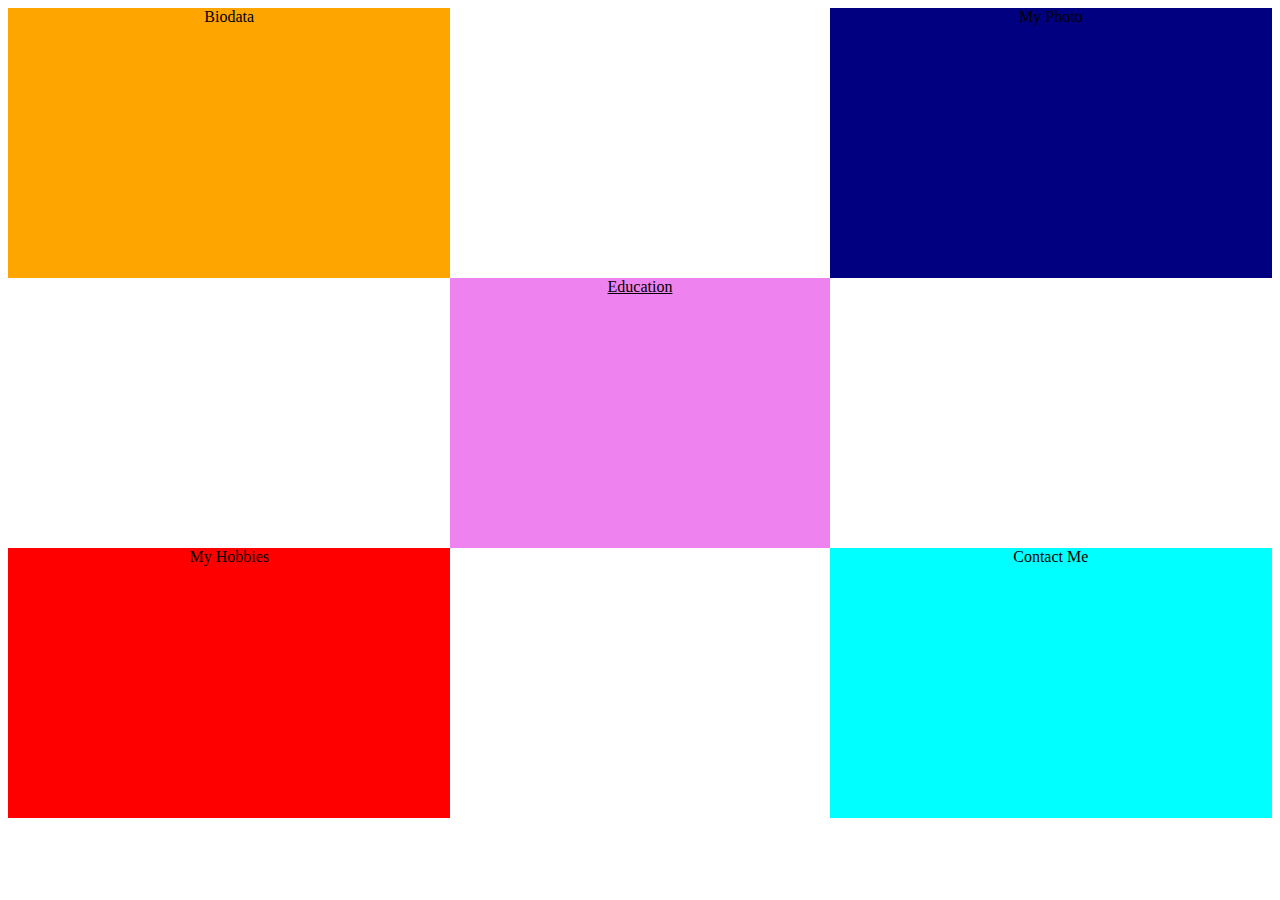
<file: assignment/index.html>
<!DOCTYPE html>
<html>
    <head>
        <meta charset="UTF-8">
        <meta name="author" content="BARISIGARA SIMON">
        <title>Assigmentss </title>
        <link rel="stylesheet"
        href="styles.css" type="text/css">
            <link rel="icon"type"image/png" href="favicon.ico">
    </head>
    <body>

        <a href="Biodata.html"><div ="div" id="biodata">Biodata</div></a>
        <a href="photo.html"><div ="div" id="photo">My Photo</div></a>
        <a href="Education.html"><div ="div" id="education">Education</div></a>
        <a href="hobbies.html"><div ="div" id="hobbies">My Hobbies</div></a>
        <a href="contactme.html"><div ="div" id="contactme">Contact Me</div></a>
    </body>
</html>
</file>
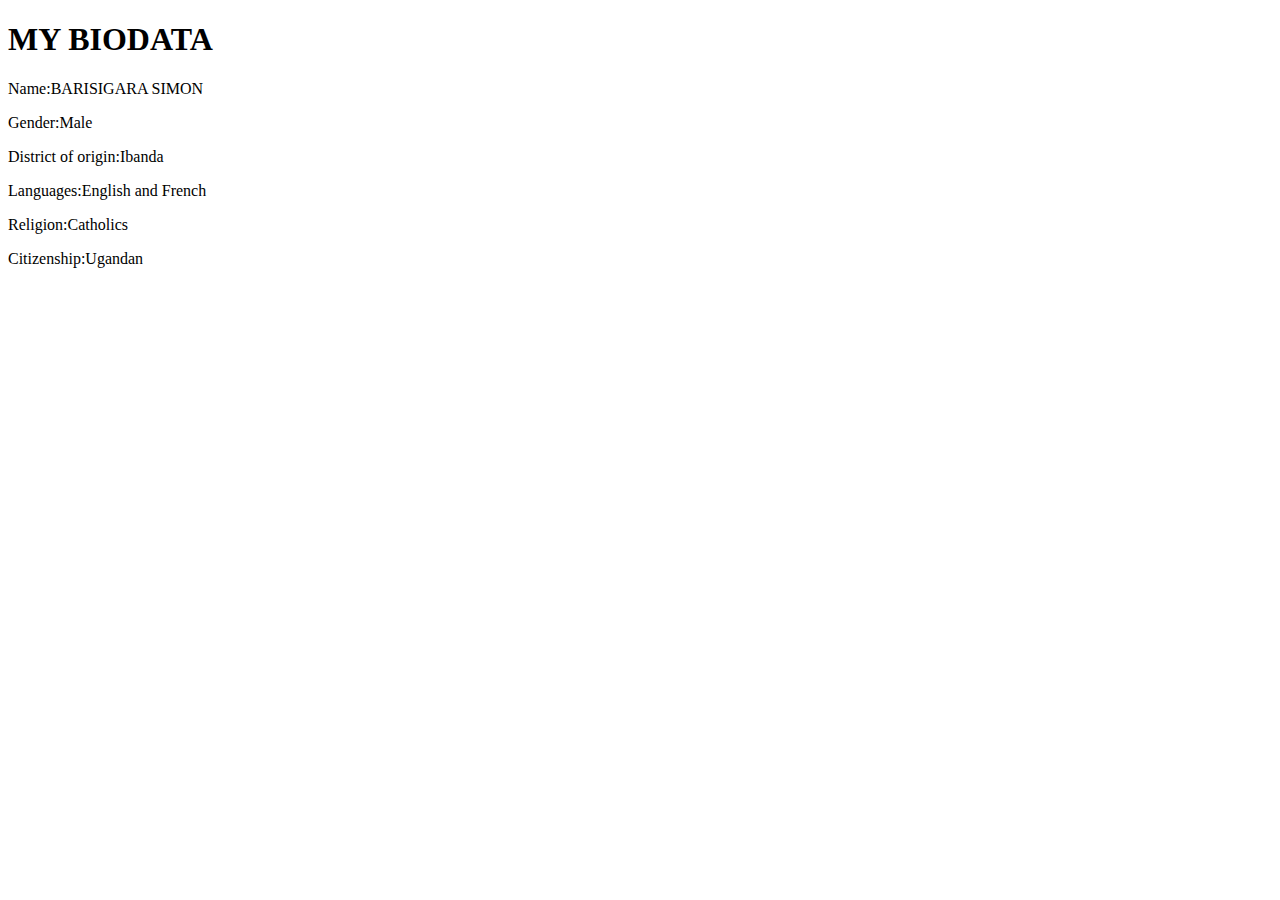
<file: assignment/Biodata.html>
<!DOCTYPE html>
<html lang="en" dir="ltr">
  <head>
    <meta charset="utf-8">
    <title>Biodata</title>
        <link rel="icon"type"image/png" href="edu.ico">
  </head>
  <body>
    <h1>MY BIODATA</h1>
<p>Name:BARISIGARA SIMON</P>
  <P>Gender:Male</P>
<p>District of origin:Ibanda</p>
    <P>Languages:English and French</p>
      <P>Religion:Catholics</p>
        <p>Citizenship:Ugandan</p>
  </body>
</html>
</file>
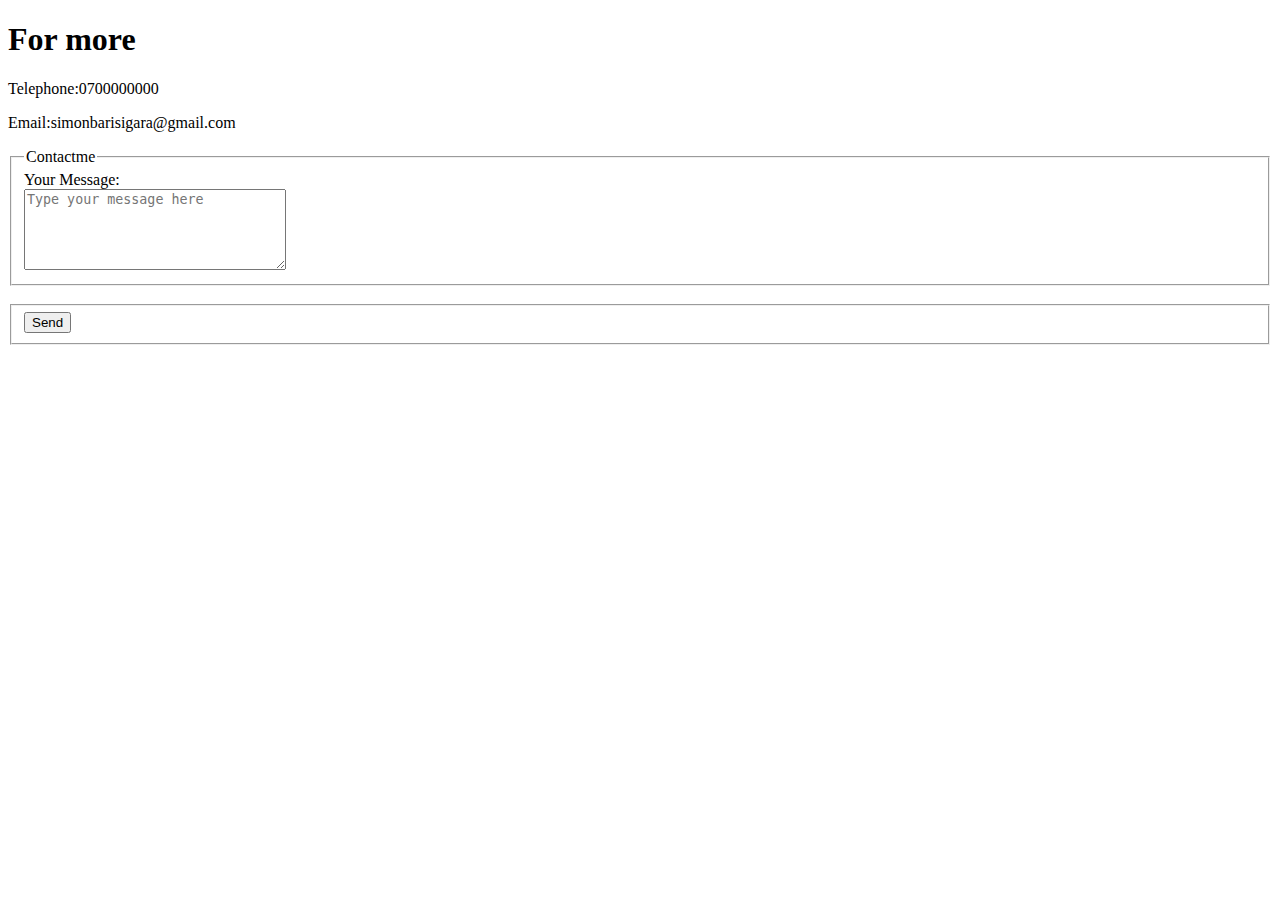
<file: assignment/contactme.html>
<!DOCTYPE html>
<html lang="en" dir="ltr">
  <head>
    <meta charset="utf-8">
    <title>Contactme</title>
        <link rel="icon"type"image/png" href="bio.ico">
  </head>
  <body>
    <h1>For more</h1>
    <p>Telephone:0700000000</p>
    <P>Email:simonbarisigara@gmail.com</p>
<form>
      <fieldset>
          <legend>Contactme</legend>
          <label for="message">Your Message:</label>
          <br>
          <textarea name="message" id="message" cols="30" rows="05s"
                    placeholder="Type your message here"></textarea>
      </fieldset>
      <br>
      <fieldset>
      <button type="submit">Send</button>
  </fieldset>
      </form>
  </body>
</html>
</file>
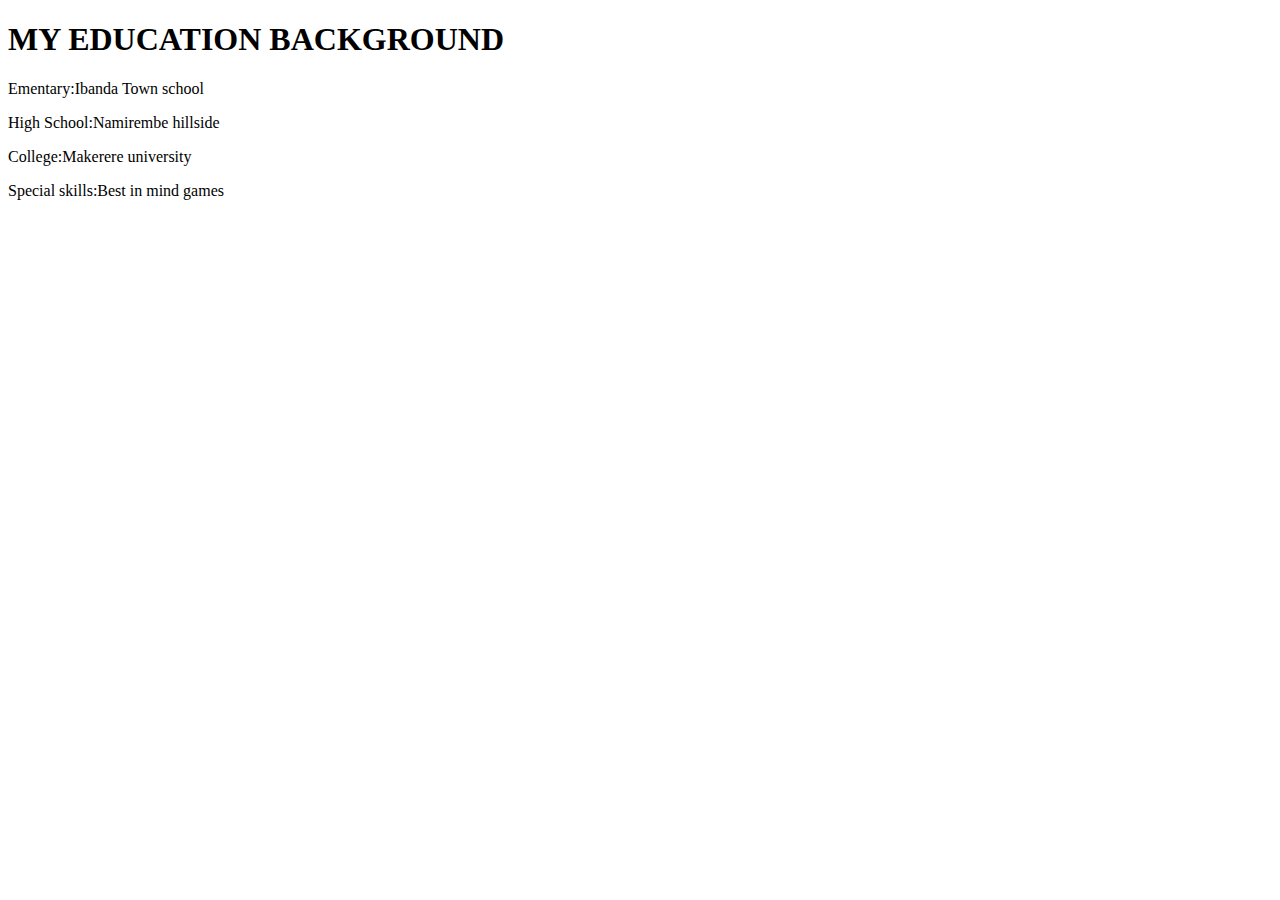
<file: assignment/Education.html>
<!DOCTYPE html>
<html lang="en" dir="ltr">
  <head>
    <meta charset="utf-8">
    <title>EDUCATION BACKGROUND</title>
    <link rel="icon"type"image/png" href="educ1.ico">
  </head>
  <body>
    <h1>MY EDUCATION BACKGROUND</h1>
    <P>Ementary:Ibanda Town school</P>
    <p>High School:Namirembe hillside</p>
    <p>College:Makerere university</p>
    <p>Special skills:Best in mind games</p>
  </body>
</html>
</file>
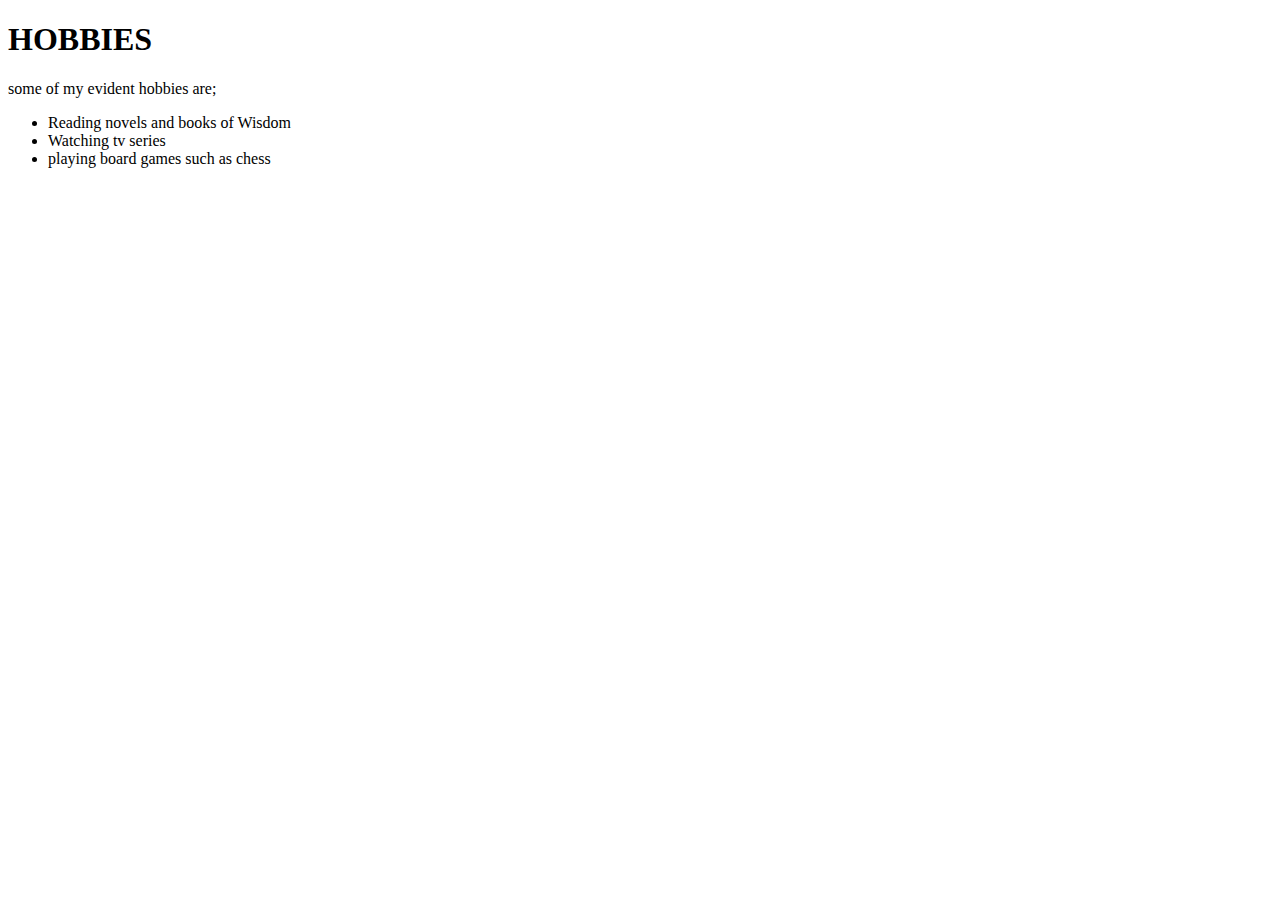
<file: assignment/hobbies.html>
<!DOCTYPE html>
<html lang="en">
<head>
    <meta charset="UTF-8">
    <title>MY HOBBIES</title>
        <link rel="icon"type"image/png" href="hobbies.ico">
</head>
<body>
<h1> HOBBIES</h1>
<p>some of my evident hobbies are;</p>
<ul>
    <li>Reading novels and books of Wisdom</li>
    <li>Watching tv series</li>
    <li>playing board games such as chess</li>
</body>
</html>
</file>
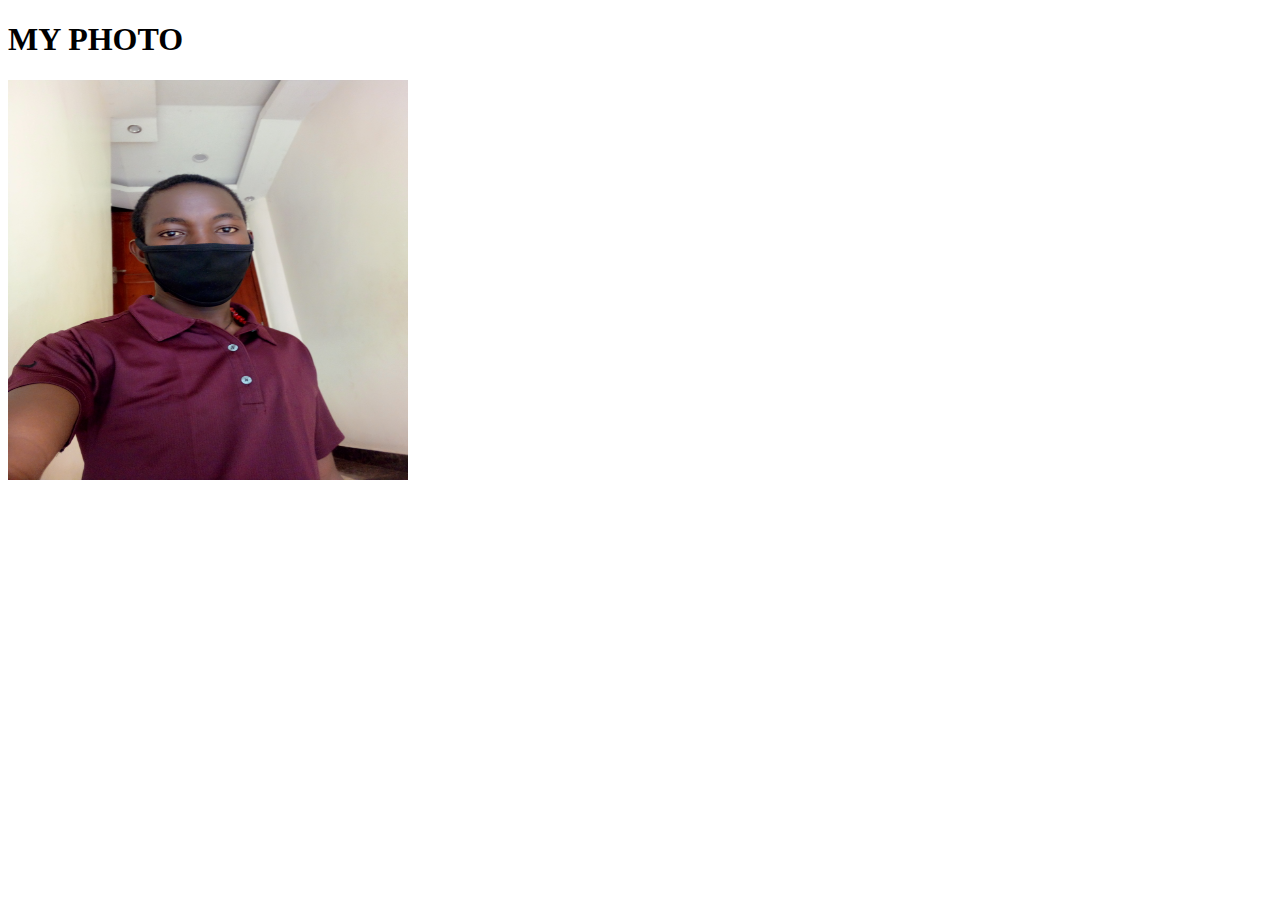
<file: assignment/photo.html>
<!DOCTYPE html>
<html lang="en" dir="ltr">
  <head>
    <meta charset="utf-8">
    <title>Photo</title>
        <link rel="icon"type"image/png" href="favicon.ico">
  </head>
  <body>
<h1>MY PHOTO</h1>
<img src="simon.jpg"width="400" height="400" alt="">
  </body>
</html>
</file>
<file: assignment/styles.css>
*{
    box-sizing: border-box
}
body{
    position: relative;
}
p{
    color: black;
}
div{
    text-align: center;
    width:35%;
    height: 30vh;
    display: inline-block;
}
a:hover{
    color: white;
}
#biodata:hover{
  background-color: black;
}
#photo:hover{
    background-color: black;
}
#education:hover{
    background-color: black;
}
#hobbies:hover{
    background-color: black;
}
#contactme:hover{
    background-color:black ;
}
#biodata{
    background-color: orange;
}
#photo{
    background-color: navy;
    position: absolute;
    right: 0%;
}
#education{
    background-color: violet;
    display: block;
    margin-left: 35%;
    width: 30%;
}
#hobbies{
    background-color: red;
}
#contactme{
    background-color:cyan;
    position: absolute;
    right: 0%;
}
a{
    color: black;
}
</file>
